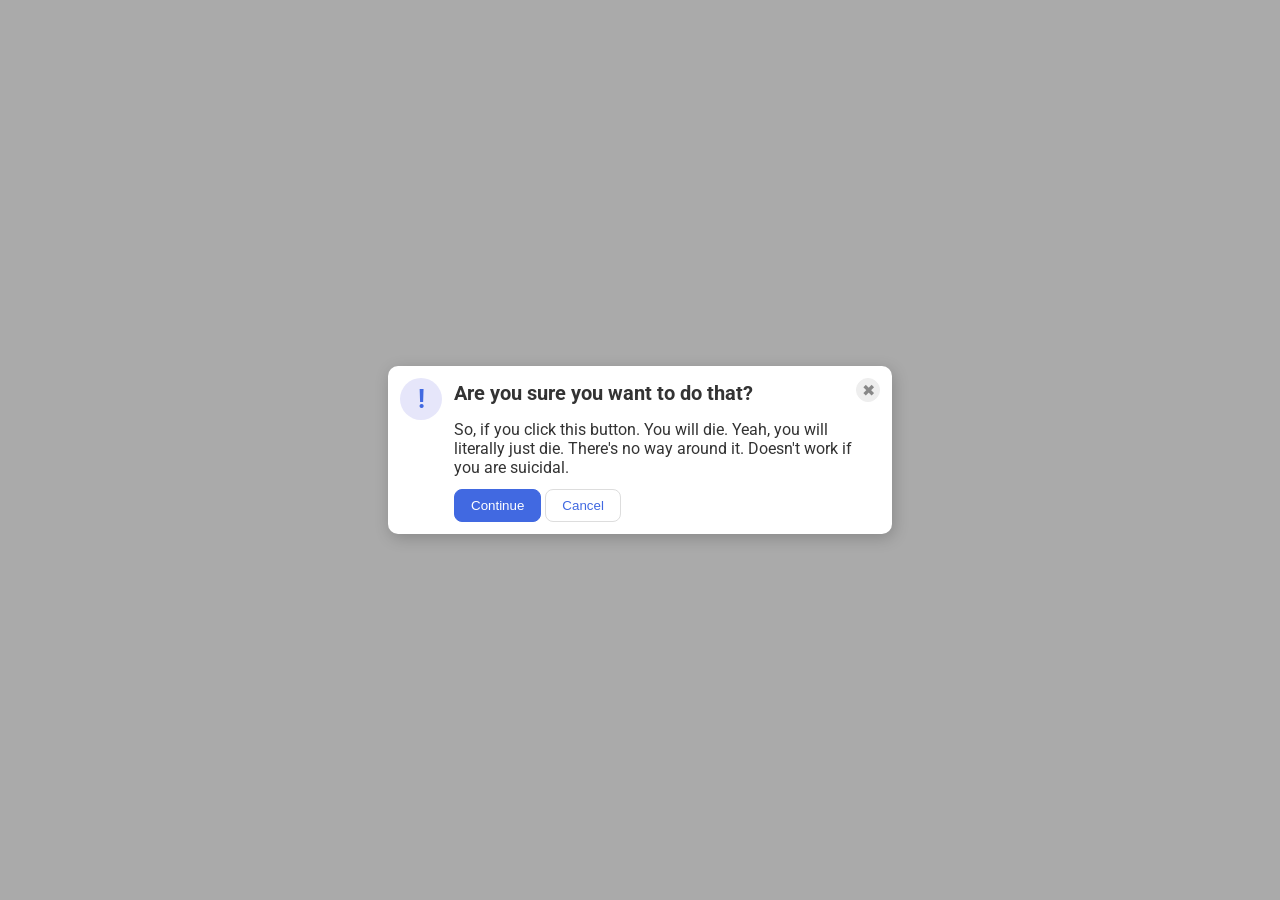
<file: foundations/flex/05-flex-modal/index.html>
<!DOCTYPE html>
<html lang="en">
  <head>
    <meta charset="UTF-8">
    <meta http-equiv="X-UA-Compatible" content="IE=edge">
    <meta name="viewport" content="width=device-width, initial-scale=1.0">
    <link rel="stylesheet" href="style.css">
    <title>Modal</title>
  </head>
  <body>
    <div class="modal">
      <div class="top">
        <div class="icon">!</div>
        <div class="header">Are you sure you want to do that?</div>
        <button class="close-button">✖</button>
      </div>
      <div class="text">So, if you click this button. You will die. Yeah, you will literally just die. There's no way around it. Doesn't work if you are suicidal.</div>
      <div class="buttons">
        <button class="continue">Continue</button>
        <button class="cancel">Cancel</button>
      </div>
    </div>
  </body>
</html>
</file>
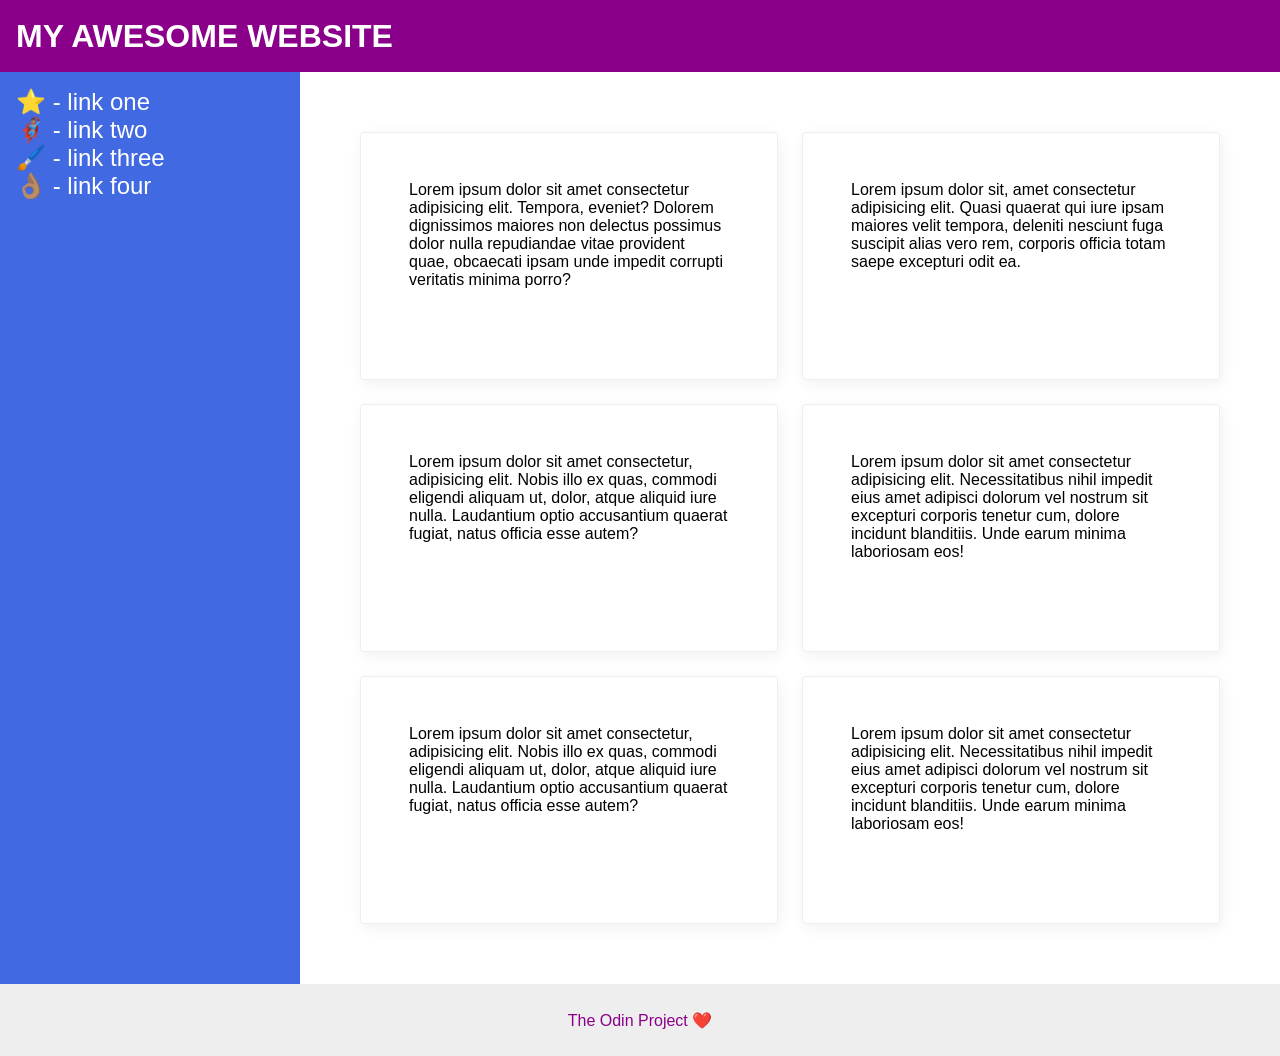
<file: foundations/flex/07-flex-layout-2/index.html>
<!DOCTYPE html>
<html lang="en">
  <head>
    <meta charset="UTF-8">
    <meta http-equiv="X-UA-Compatible" content="IE=edge">
    <meta name="viewport" content="width=device-width, initial-scale=1.0">
    <title>The Holy Grail</title>
    <link rel="stylesheet" href="style.css">
  </head>
  <body>
    <div class="header">
      MY AWESOME WEBSITE
    </div>
    <div class="items">
      <div class="sidebar">
        <ul>
          <li><a href="#">⭐ - link one</a></li>
          <li><a href="#">🦸🏽‍♂️ - link two</a></li>
          <li><a href="#">🖌️ - link three</a></li>
          <li><a href="#">👌🏽 - link four</a></li>
        </ul>
      </div>
      <div class="cards">
        <div class="card">Lorem ipsum dolor sit amet consectetur adipisicing elit. Tempora, eveniet? Dolorem dignissimos maiores non delectus possimus dolor nulla repudiandae vitae provident quae, obcaecati ipsam unde impedit corrupti veritatis minima porro?</div>
        <div class="card">Lorem ipsum dolor sit, amet consectetur adipisicing elit. Quasi quaerat qui iure ipsam maiores velit tempora, deleniti nesciunt fuga suscipit alias vero rem, corporis officia totam saepe excepturi odit ea.</div>
        <div class="card">Lorem ipsum dolor sit amet consectetur, adipisicing elit. Nobis illo ex quas, commodi eligendi aliquam ut, dolor, atque aliquid iure nulla. Laudantium optio accusantium quaerat fugiat, natus officia esse autem?</div>
        <div class="card">Lorem ipsum dolor sit amet consectetur adipisicing elit. Necessitatibus nihil impedit eius amet adipisci dolorum vel nostrum sit excepturi corporis tenetur cum, dolore incidunt blanditiis. Unde earum minima laboriosam eos!</div>
        <div class="card">Lorem ipsum dolor sit amet consectetur, adipisicing elit. Nobis illo ex quas, commodi eligendi aliquam ut, dolor, atque aliquid iure nulla. Laudantium optio accusantium quaerat fugiat, natus officia esse autem?</div>
        <div class="card">Lorem ipsum dolor sit amet consectetur adipisicing elit. Necessitatibus nihil impedit eius amet adipisci dolorum vel nostrum sit excepturi corporis tenetur cum, dolore incidunt blanditiis. Unde earum minima laboriosam eos!</div>
      </div>
    </div>
    <div class="footer">
      The Odin Project ❤️
    </div>
  </body>
</html>
</file>
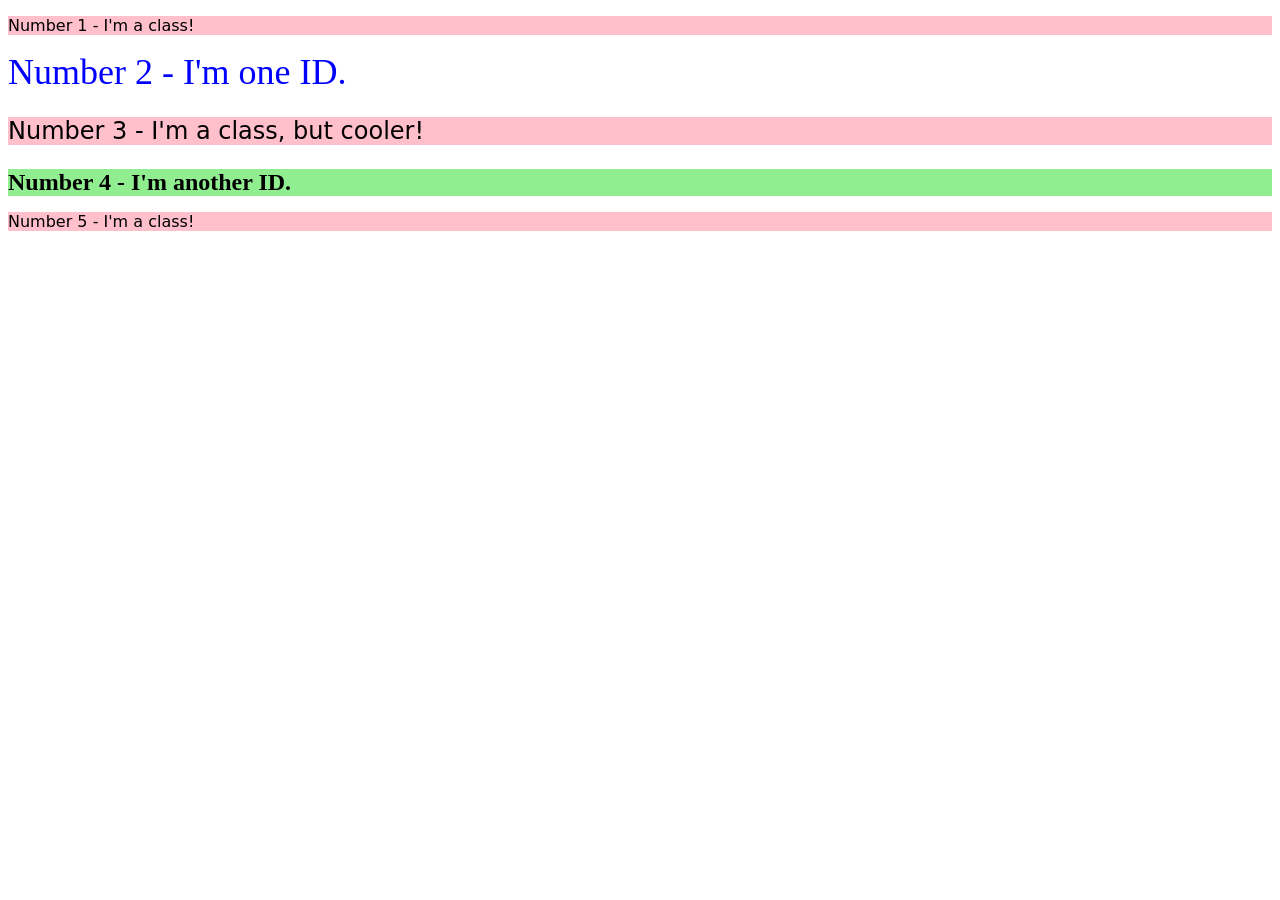
<file: foundations/intro-to-css/02-class-id-selectors/index.html>
<!DOCTYPE html>
<html lang="en">
  <head>
    <meta charset="UTF-8">
    <meta http-equiv="X-UA-Compatible" content="IE=edge">
    <meta name="viewport" content="width=device-width, initial-scale=1.0">
    <title>Class and ID Selectors</title>
    <link rel="stylesheet" href="style.css">
  </head>
  <body>
    <p class="meow">Number 1 - I'm a class!</p>
    <div id="mrrp">Number 2 - I'm one ID.</div>
    <p class="meow meow2">Number 3 - I'm a class, but cooler!</p>
    <div id="purr">Number 4 - I'm another ID.</div>
    <p class="meow">Number 5 - I'm a class!</p>
  </body>
</html>
</file>
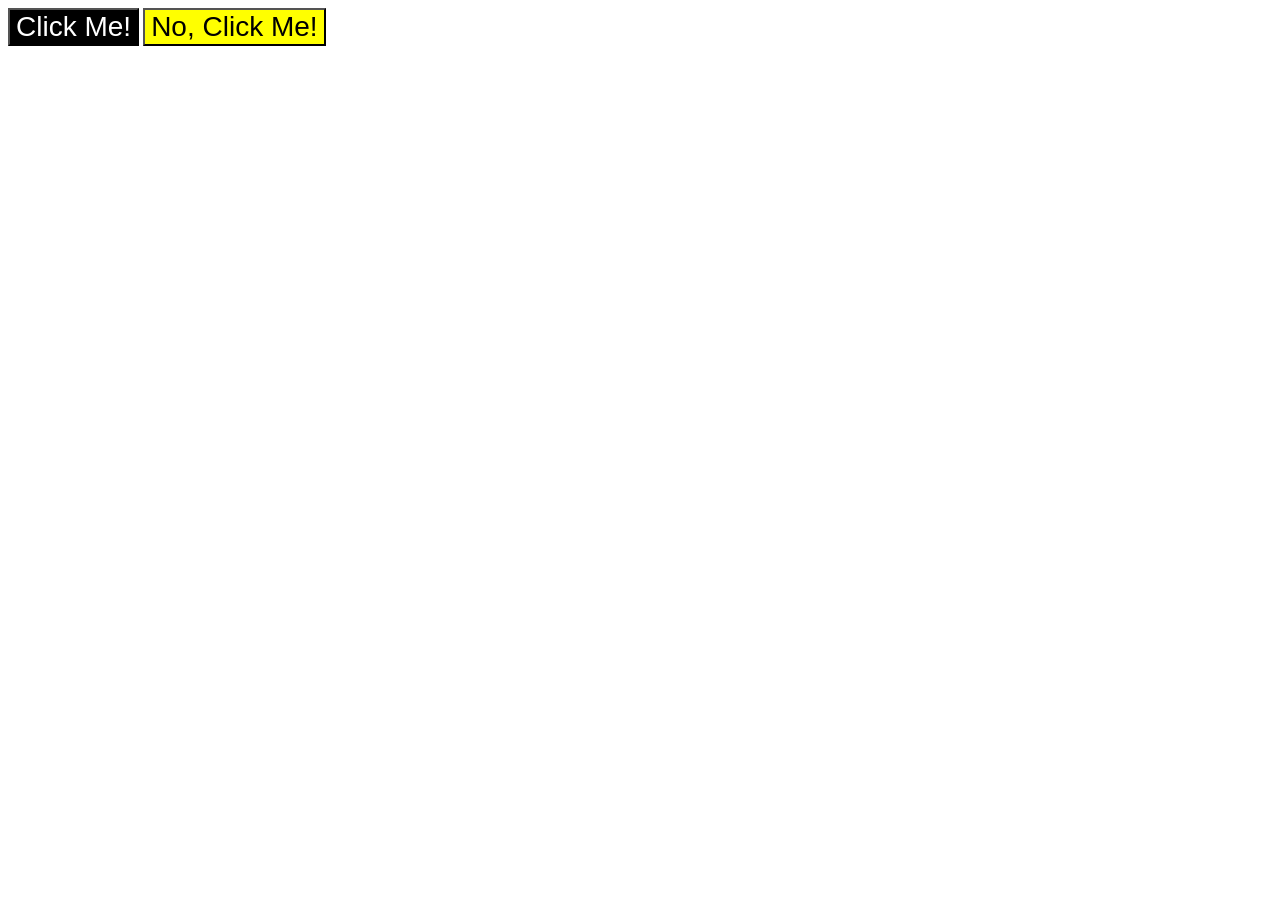
<file: foundations/intro-to-css/03-grouping-selectors/index.html>
<!DOCTYPE html>
<html lang="en">
  <head>
    <meta charset="UTF-8">
    <meta http-equiv="X-UA-Compatible" content="IE=edge">
    <meta name="viewport" content="width=device-width, initial-scale=1.0">
    <title>Grouping Selectors</title>
    <link rel="stylesheet" href="style.css">
  </head>
  <body>
    <button class="one">Click Me!</button>
    <button class="two">No, Click Me!</button>
  </body>
</html>
</file>
<file: foundations/flex/05-flex-modal/style.css>
@import url('https://fonts.googleapis.com/css2?family=Roboto:wght@400;700&display=swap');

html, body {
  height: 100%;
}

body {
  font-family: Roboto, sans-serif;
  margin: 0;
  background: #aaa;
  color: #333;
  /* I'll give you this one for free lol */
  display: flex;
  align-items: center;
  justify-content: center;
}

.top {
  display: flex;
  flex-direction: row;
  justify-content: space-between;
}

.modal {
  background: white;
  width: 480px;
  border-radius: 10px;
  box-shadow: 2px 4px 16px rgba(0,0,0,.2);
  display: flex;
  flex-direction: column;
  padding: 12px;
}

.icon {
  color: royalblue;
  font-size: 26px;
  font-weight: 700;
  background: lavender;
  width: 42px;
  height: 42px;
  border-radius: 50%;
  display: flex;
  align-items: center;
  justify-content: center;
  align-self: flex-start;
}

.header {
  align-self: center;
  margin-right: auto;
  margin-left: 12px;
  margin-bottom: 12px;
  font-weight: bold;
  font-size: 20px;
}



.close-button {
  background: #eee;
  border-radius: 50%;
  color: #888;
  font-weight: 400;
  font-size: 16px;
  height: 24px;
  width: 24px;
  display: flex;
  align-items: center;
  justify-content: center;
  border: 1px solid #eee;
  padding: 0;
}

.text {
  margin-left: 54px;
  margin-bottom: 12px;
}
button {
  cursor: pointer;
  padding: 8px 16px;
  border-radius: 8px;
}

.buttons {
  display: flex;
  flex-direction: row;
}

button.continue {
  background: royalblue;
  border: 1px solid royalblue;
  color: white;
  margin-left: 54px;
}

button.cancel {
  background: white;
  border: 1px solid #ddd;
  color: royalblue;
  margin-left: 4px;
}
</file>
<file: foundations/flex/07-flex-layout-2/style.css>
body {
  font-family: -apple-system, BlinkMacSystemFont, 'Segoe UI', Roboto, Oxygen, Ubuntu, Cantarell, 'Open Sans', 'Helvetica Neue', sans-serif;
  margin: 0;
  min-height: 100vh;
  display: flex;
  flex-direction: column;
  justify-content: space-between;
}

.header {
  height: 72px;
  background: darkmagenta;
  color: white;
  font-size: 32px;
  font-weight: 900;
  display: flex;
  align-items: center;
  padding-left: 16px;
}

.footer {
  height: 72px;
  background: #eee;
  color: darkmagenta;
  display: flex;
  justify-content: center;
  align-items: center;
}

.sidebar {
  flex-basis: 300px;
  flex-shrink: 0;
  background: royalblue;
  box-sizing: border-box;
}

.card {
  border: 1px solid #eee;
  box-shadow: 2px 4px 16px rgba(0,0,0,.06);
  border-radius: 4px;
  width: 200px;
  height: 150px;
  flex-grow: 1;
  padding: 48px;
  margin: 12px;
  flex-shrink: 1;
}

.cards {
  display: flex;
  flex-flow: row wrap;
  padding: 48px;
}

.items {
  display: flex;
  align-items: stretch;
  padding-bottom: auto;
  flex-grow: 1;
}

a {
  font-size: 24px;
  color: white;
  text-decoration: none;
}

ul {
  list-style-type: none;
  padding-left: 16px;
}
/* The sidebar links are size 24px, are white, 
and do not have the underline text decoration. */
</file>
<file: foundations/intro-to-css/02-class-id-selectors/style.css>
/* Add CSS Styling */
.meow {
    background-color: pink;
    font-family: "Verdana", "DejaVu Sans", serif;
}
#mrrp{
    color: blue;
    font-size: 36px;
}
.meow2{
    font-size: 24px;
}

#purr {
    background-color: lightgreen;
    font-size: 24px;
    font-weight: bold;
}
</file>
<file: foundations/intro-to-css/03-grouping-selectors/style.css>
/* Add CSS Styling */
.one{
    background-color: black;
    color: white;
}
.two{
    background-color: yellow;
}
.one, 
.two{
    font-size: 28px;
    font-family: "Helvetica", "Times New Roman", serif;
}
</file>
